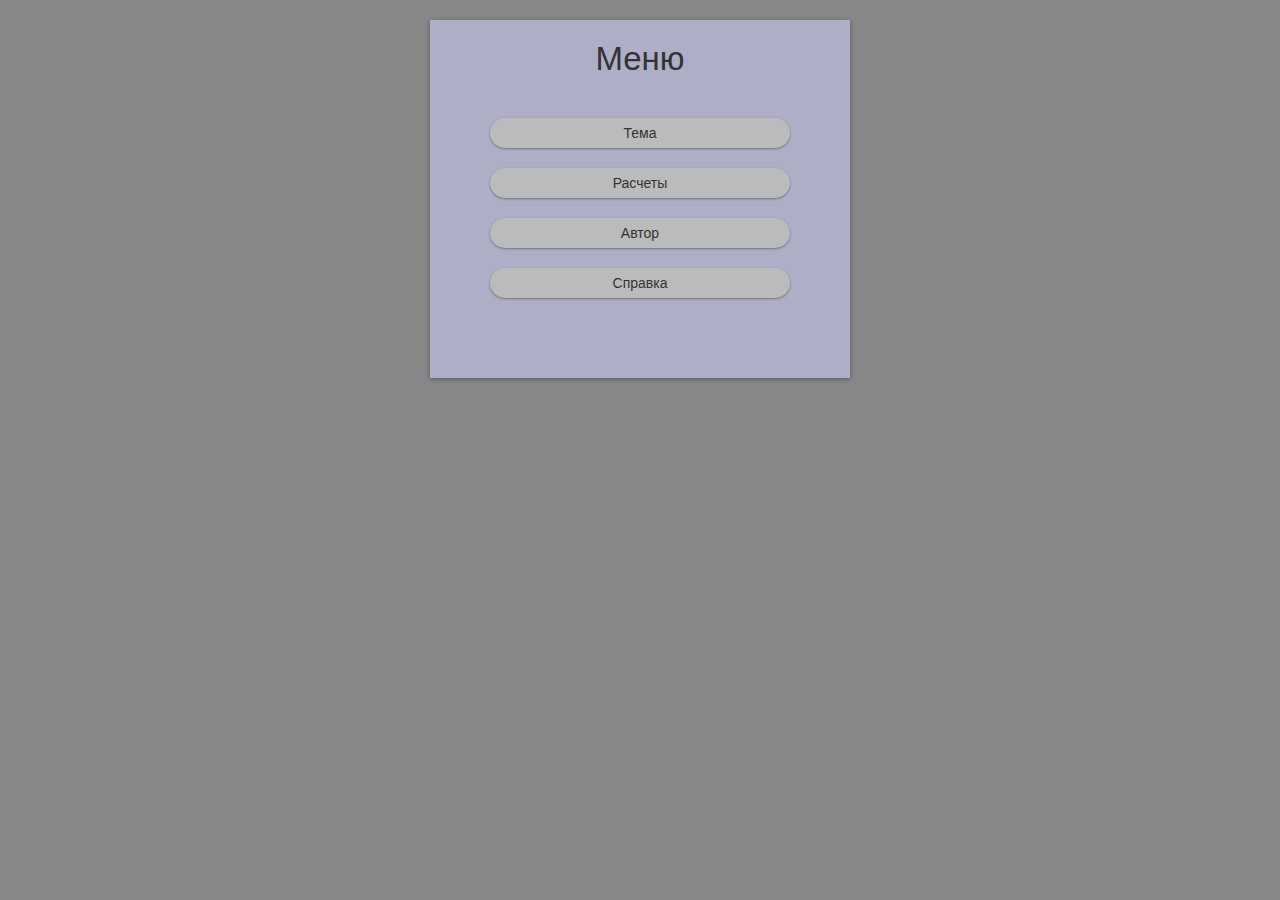
<file: index.html>
<!DOCTYPE html>
<html lang="en">
<head>
    <meta charset="UTF-8">
    <title>Курсовая работа</title>
    <link href="style.css" rel="stylesheet">
</head>
<body>
    <!-- главная форма -->
    <form id="main-form">
        <span>Меню</span>
        <div>
            <input type="button" class="choice-btn theme" value="Тема">
            <input type="button" class="choice-btn task" value="Расчеты">
            <input type="button" class="choice-btn author" value="Автор">
            <input type="button" class="choice-btn reference" value="Справка">
        </div>
        <!-- <input type="button" class="choice-btn">   -->
    </form>

    <!-- форма с расчетами -->
    <form id="task-form" style="display: none;">
        <div class="calculation-blocks">
            <div id="change-file">
                <label>
                    Выгрузка из файла
                    <input type="checkbox" class="task-chkb chbx-file">
                </label>
                <input type="file" id="file" name="files[]" style="display: none;">
            </div>

            <div class="container">
                <label>
                    <p>Алфавит</p>
                    <input type="text" class="input-alphabet">
                </label>
            </div>
            <div class="container">
                <label>
                    <p>Кратность длины</p>
                    <input type="text" class="input-multiplicity">
                </label>
            </div>
            <div class="container">
                <label>
                    <p>Фиксированная подцепочка</p>
                    <input type="text" class="input-pickAp">
                </label>
            </div>
            <div class="container">
                <label>
                    <p>Записать в файл</p>
                    <input type="checkbox" class="task-chkb">
                </label>
            </div>
            <input type="button" class="btn-gen reg" value="Сгенерировать">
            <span class="download-file" style="display: none;"></span>
            <!-- <label for="">
                <input type="text">
            </label> -->
            <textarea name="exp" id="area-exp" class="print-chains"></textarea>
        </div>
        <div class="calculation-blocks">
            <label>
                Диапазон длин
                с <input type="text"  class="range" style="width: 30px">
                по <input type="text" class="range" style="width: 30px; margin-right: 15px;"> 
            </label>
            <label>
                <span> Записать в файл</span>
                <input type="checkbox" class="task-chkb">
            </label>
            <input type="button"  class="btn-gen chains" value="Ген.цепочки">
            <span class="download-file" style="display: none;"></span>

            <textarea name="conv" id="area-conv" class="print-chains" readonly></textarea>
        </div>
        <input type="button" class="close-win">
    </form>

    <!-- форма с информаций об авторе -->
    <form id="author-form" style="display: none;">
        <p>Студент группы ИП-413, факультета ИВТ - Горелов Руслан Сергеевич</p>
        <a href="https://github.com/askme23" target="_blank">
            <img src="images/GitHub-Mark-32px.png" alt="github">
            GitHub
        </a>
        <input type="button" class="close-win">    
    </form>

    <!-- форма с ифнормацией о теме курсовой работы -->
    <form id="theme-form" style="display: none;">
        <p>
            Написать программу, которая по предложенному описанию языка построит регулярное
            выражение, задающее этот язык, и сгенерирует с его помощью все цепочки языка в 
            заданном диапазоне длин. Предусмотреть также возможность генерации цепочек по
            введённому пользователем РВ (в рамках варианта). 
        </p>
        <h4>Вариант <b>(7)</b></h4>
        <p>
            Алфавит, кратность длины и заданная фиксированная подцепочка всех цепочек языка.
        </p>
        <input type="button" class="close-win">   
    </form>

    <form id="ref-form" style="display: none;">
        <ul>
            <li>В поле <b>Алфавит</b> можно вводить любые символы, но в качестве разделителей могут быть только следующие : <b>",.|\ -"</b>.</li>
            <li>В поле <b>Кратность</b> вводятся только числовые данные.</li>
            <li>В поле <b>Фиксированная подцепочка</b> вводится подцепочка, содержащая символы, которые были заданые в поле <i>Алфавит</i>.</li>
            <li>
                В текстовой областе, которая находится после полей, которые описаны выше выводится регулярное выражени. Также в 
                данном поле можено редактировать регулярное выражение, для дальнейшего генерирования цепочек по нему.
            </li>
            <li>В полях задания диапазона вводятся числовые данные, при том, что в поле <b>c</b> число должно быть меньше, чем в поле <b>по</b>.</li>
            <li>В последней текстовой области будут выводиться все сгенерированные цепочки по регулярному выраженю.</li>
            <h3 style="text-align: center;">Важное замечание</h3>
            <li>Если вы хотите ввести свое регулярное выражение и построить все цепочки, то можете изменить значение уже построенного ре
                гулярного выражения, либо же задать свое, если текстовая область пустая.
            </li>
        </ul>
        <input type="button" class="close-win">
    </form>
    
    <script src="script.js"></script>
</body>
</html>
</file>
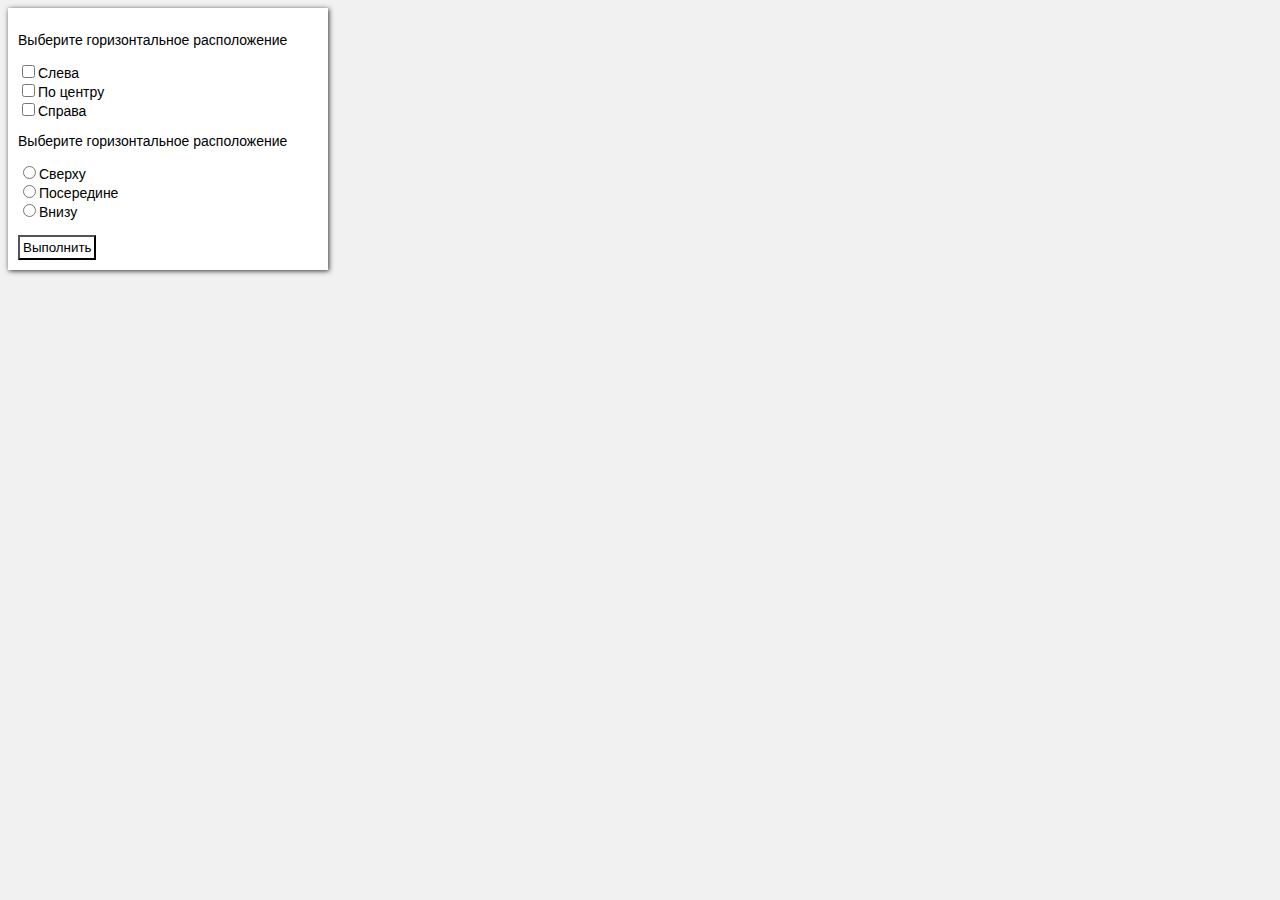
<file: z08-1a.html>
<!DOCTYPE html>
<html lang="en">
<head>
    <meta charset="UTF-8">
    <title>08-1</title>
    <style>
        body {
            font-family: "Roboto Mono", Arial, Tahoma, sans-serif;
            font-size: 14px;
            background-color: rgb(241, 241, 241);
        }

        p {
            display: inline-block;
            margin-right: 20px;
        }

        form {
            background-color: #fff;
            box-shadow: 1px 1px 5px #333;
            padding: 10px;
            width: 300px;
        }

        form input[type="submit"] {
            background-color: #fff;
            padding: 3px;
            margin-top: 15px;
        }
    </style>
</head>
<body>
    <form action="z08-1b.php" method="GET">
        <p>Выберите горизонтальное расположение</p>
        <div>
            <input type="checkbox" name="align" value="left">Слева</input><br>             
            <input type="checkbox" name="align" value="center">По центру</input><br>            
            <input type="checkbox" name="align" value="right">Справа</input>    
        </div>
        
        <p>Выберите горизонтальное расположение</p>
        <div>
            <input type="radio" name="valign" value="top">Сверху</input><br>              
            <input type="radio" name="valign" value="middle">Посередине</input><br>              
            <input type="radio" name="valign" value="bottom">Внизу</input>
        </div>

        <input type="submit" value="Выполнить"></input>
    </form>
</body>
</html>
</file>
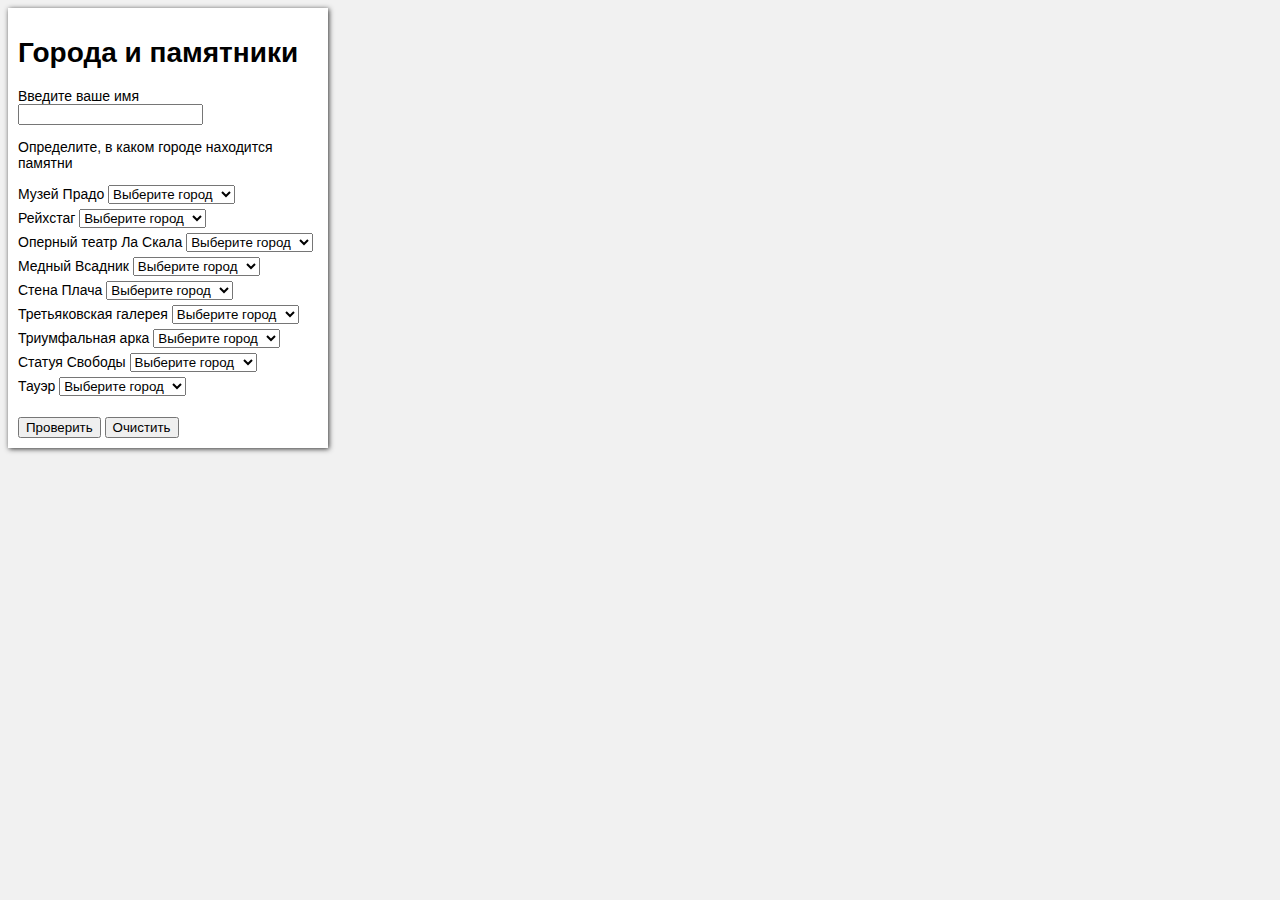
<file: z08-3a.html>
<!DOCTYPE html>
<html lang="en">
<head>
    <meta charset="UTF-8">
    <title>08-3</title>
    <style>
        body {
            font-family: "Roboto Mono", Arial, Tahoma, sans-serif;
            font-size: 14px;
            background-color: rgb(241, 241, 241);
        }

        form {
            background-color: #fff;
            box-shadow: 1px 1px 5px #333;
            padding: 10px;
            width: 300px;
        }

        form .combo-item {
            display: inline-block;
            margin-bottom: 5px;
        }
    </style>
</head>
<body>
    <form action="z08-3b.php" method="GET" id="main">
        <h1>Города и памятники</h1>
        <div>
            <label for="name">Введите ваше имя</label><br>
            <input id="name" name="nameOfParticipant" type="text" width="100"></input>
        </div>

        <div>
            <p>Определите, в каком городе находится памятни</p>

            <span>Музей Прадо</span>
            <select class="combo-item" name="choice[]">
                <option selected value="0" >Выберите город</option>
                <option value="1">Санкт-Петербург</option>
                <option value="2">Москва</option>
                <option value="3">Иерусалим</option>
                <option value="4">Милан</option>
                <option value="5">Париж</option>
                <option value="6">Мадрид</option>
                <option value="7">Лондон</option>
                <option value="8">Нью-Йорк</option>
                <option value="9">Берлин</option>
            </select><br>

            <span>Рейхстаг</span>
            <select class="combo-item" name="choice[]" >
                <option selected value="0" >Выберите город</option>
                <option value="1">Санкт-Петербург</option>
                <option value="2">Москва</option>
                <option value="3">Иерусалим</option>
                <option value="4">Милан</option>
                <option value="5">Париж</option>
                <option value="6">Мадрид</option>
                <option value="7">Лондон</option>
                <option value="8">Нью-Йорк</option>
                <option value="9">Берлин</option>
            </select><br>

            <span>Оперный театр Ла Скала</span>
            <select class="combo-item" name="choice[]" >
                <option selected value="0" >Выберите город</option>
                <option value="1">Санкт-Петербург</option>
                <option value="2">Москва</option>
                <option value="3">Иерусалим</option>
                <option value="4">Милан</option>
                <option value="5">Париж</option>
                <option value="6">Мадрид</option>
                <option value="7">Лондон</option>
                <option value="8">Нью-Йорк</option>
                <option value="9">Берлин</option>
            </select><br>

            <span>Медный Всадник</span>
            <select class="combo-item" name="choice[]" >  
                <option selected value="0" >Выберите город</option>
                <option value="1">Санкт-Петербург</option>
                <option value="2">Москва</option>
                <option value="3">Иерусалим</option>
                <option value="4">Милан</option>
                <option value="5">Париж</option>
                <option value="6">Мадрид</option>
                <option value="7">Лондон</option>
                <option value="8">Нью-Йорк</option>
                <option value="9">Берлин</option>
            </select><br>

            <span>Стена Плача</span>
            <select class="combo-item" name="choice[]" >
                <option selected value="0" >Выберите город</option>
                <option value="1">Санкт-Петербург</option>
                <option value="2">Москва</option>
                <option value="3">Иерусалим</option>
                <option value="4">Милан</option>
                <option value="5">Париж</option>
                <option value="6">Мадрид</option>
                <option value="7">Лондон</option>
                <option value="8">Нью-Йорк</option>
                <option value="9">Берлин</option>
            </select><br>

            <span>Третьяковская галерея</span>
            <select class="combo-item" name="choice[]" >
                <option selected value="0" >Выберите город</option>
                <option value="1">Санкт-Петербург</option>
                <option value="2">Москва</option>
                <option value="3">Иерусалим</option>
                <option value="4">Милан</option>
                <option value="5">Париж</option>
                <option value="6">Мадрид</option>
                <option value="7">Лондон</option>
                <option value="8">Нью-Йорк</option>
                <option value="9">Берлин</option>
            </select><br>

            <span>Триумфальная арка</span>
            <select class="combo-item" name="choice[]" >
                <option selected value="0" >Выберите город</option>
                <option value="1">Санкт-Петербург</option>
                <option value="2">Москва</option>
                <option value="3">Иерусалим</option>
                <option value="4">Милан</option>
                <option value="5">Париж</option>
                <option value="6">Мадрид</option>
                <option value="7">Лондон</option>
                <option value="8">Нью-Йорк</option>
                <option value="9">Берлин</option>
            </select><br>

            <span>Статуя Свободы</span>
            <select class="combo-item" name="choice[]">
                <option selected value="0" >Выберите город</option>
                <option value="1">Санкт-Петербург</option>
                <option value="2">Москва</option>
                <option value="3">Иерусалим</option>
                <option value="4">Милан</option>
                <option value="5">Париж</option>
                <option value="6">Мадрид</option>
                <option value="7">Лондон</option>
                <option value="8">Нью-Йорк</option>
                <option value="9">Берлин</option>
            </select><br>

            <span>Тауэр</span>
            <select class="combo-item" name="choice[]" >
                <option selected value="0" >Выберите город</option>
                <option value="1">Санкт-Петербург</option>
                <option value="2">Москва</option>
                <option value="3">Иерусалим</option>
                <option value="4">Милан</option>
                <option value="5">Париж</option>
                <option value="6">Мадрид</option>
                <option value="7">Лондон</option>
                <option value="8">Нью-Йорк</option>
                <option value="9">Берлин</option>
            </select><br>
        </div>
        <br>

        <input type="submit" value="Проверить"></input>
        <input type="button" onclick="document.getElementById('main').reset();" value="Очистить"></input>
    </form>
</body>
</html>
</file>
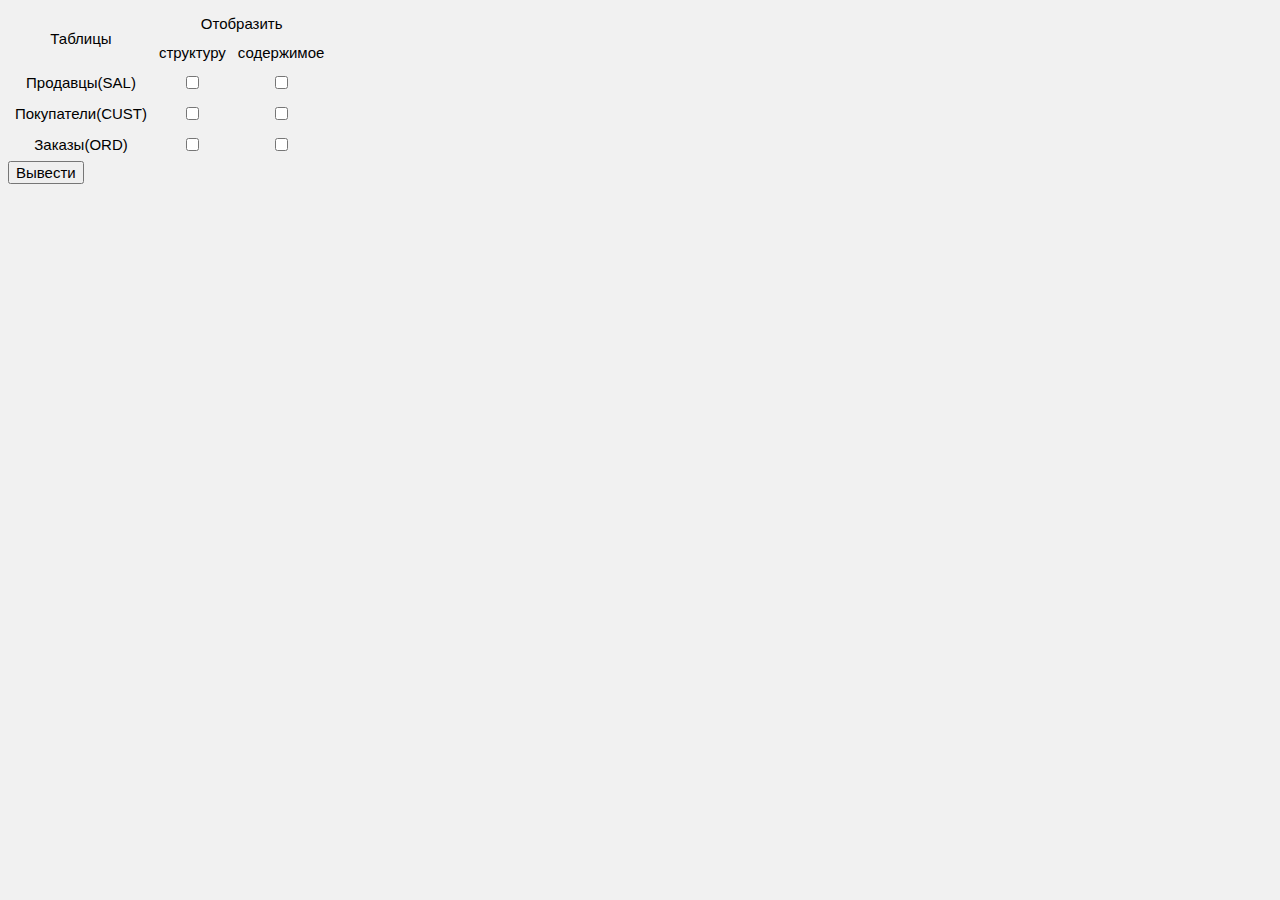
<file: z10-1.html>
<!DOCTYPE html>
<html lang="en">
<head>
    <meta charset="UTF-8">
    <title>10-1</title>
    <style>
        body {
                font-family: "Roboto Mono", Arial, Tahoma, sans-serif;
                font-size: 15px;
                background-color: rgb(241, 241, 241);
        }
        
        table td {
            text-align: center;
        }

        input[type="submit"] {
            font-family: "Roboto Mono", Arial, Tahoma, sans-serif;
            font-size: 15px;
        }
    </style>
</head>
<body>
    <form class="main-form" action="z10-2.php" method="GET">
        <table cellpadding="5">
            <tr>
                <td rowspan="2">Таблицы</td>
                <td colspan="2" align="center">Отобразить</td>
            </tr>
            <tr>
                <td>структуру</td>
                <td>содержимое</td>
            </tr>
            <tr>
                <td>Продавцы(SAL)</td>
                <td>
                    <input type="checkbox" name="structure[]" value="sal"></input>
                </td>
                <td>
                    <input type="checkbox" name="content[]" value="sal"></input>
                </td>
            </tr>
            <tr>
                <td>Покупатели(CUST)</td>
                <td>
                    <input type="checkbox" name="structure[]" value="cust"></input>
                </td>
                <td>
                    <input type="checkbox" name="content[]" value="cust"></input>
                </td>
            </tr>
            <tr>
                <td>Заказы(ORD)</td>
                <td>
                    <input type="checkbox" name="structure[]" value="ord"></input>
                </td>
                <td>
                    <input type="checkbox" name="content[]" value="ord"></input>
                </td>
            </tr>
        </table>

        <input type="submit" value="Вывести"></input>
    </form>
</body>
</html>
</file>
<file: style.css>
body {
    margin: 0;
    padding: 0;
    font-family:  Arial, Tahoma, sans-serif;
    font-size: 14px;
    background-color: #888888;
}

form {
    background-color: #AEAEC7;
    box-shadow: 0 1px 5px rgba(0,0,0,0.12), 0 1px 5px rgba(0,0,0,0.24);
    margin: 20px auto;
    padding: 30px;
    position: relative;
}

#main-form {
    width: 380px;
    min-height: 300px;
    box-shadow: 0 1px 5px rgba(0,0,0,0.12), 0 1px 5px rgba(0,0,0,0.24);
    padding: 20px;
    text-align: center;
}

#main-form span {
    text-align: center;
    font-size: 33px;
    color: #333;
}

#main-form div {
    vertical-align: center;
    padding: 40px;
}

#main-form input {
    color: #333;
}

#main-form .choice-btn {
    width: 100%;
    display: block;
    font-family: 'Roboto Mono', Arial, Helvetica, sans-serif;
    font-size: 14px;
    box-shadow: 0 1px 3px rgba(0,0,0,0.12), 0 1px 2px rgba(0,0,0,0.24);
    border: none;
    padding: 7px;
    padding-left: 10px;
    padding-right: 10px;
    margin-bottom: 20px;
    transition: all;
    background-color: #bbb;
    border-radius: 30px;
    cursor: pointer;
    transition: all 0.5s;
}

#main-form .choice-btn:hover {
    background-color: #9cf;
}

#task-form {
    width: 820px;
    min-height: 360px;
    box-shadow: 0 1px 5px rgba(0,0,0,0.12), 0 1px 5px rgba(0,0,0,0.24);
    padding: 30px;
    padding-top: 50px;
    overflow: auto;
}

#task-form .calculation-blocks {
    margin-bottom: 20px;
    border: 4px dashed #aaa;
    padding: 20px;
}

#task-form .container {
    width: 200px;
    text-align: center;
    margin: 0 20px 10px 0;
    display: inline-block;
}

#task-form .container:nth-child(3) {
    width: 100px;
}

#task-form .container:nth-child(5) {
    width: 50px;
}

#task-form input[type="text"] {
    font-family: 'Roboto Mono', Arial, Helvetica, sans-serif;
    font-size: 15px;
    box-shadow: 0 1px 3px rgba(0,0,0,0.12), 0 1px 2px rgba(0,0,0,0.24);
    border: none;
    padding: 3px;
    text-align: center;
    margin-bottom: 10px;
    width: 100%;
}


#task-form .btn-gen {
    font-family: 'Roboto Mono', Arial, Helvetica, sans-serif;
    font-size: 14px;
    box-shadow: 0 1px 3px rgba(0,0,0,0.12), 0 1px 2px rgba(0,0,0,0.24);
    border: none;
    padding: 7px;
    margin-bottom: 10px;
    transition: all;
    cursor: pointer;
}

#task-form .print-chains {
    font-family: 'Roboto Mono', Arial, Helvetica, sans-serif;
    font-size: 18px;
    display: block;
    width: 100%;
    max-width: 100%;
    min-width: 100%;
    min-height: 190px;
}

#task-form #change-file {
    min-height: 35px;
}

#task-form .task-chkb {
    font-family: 'Roboto Mono', Arial, Helvetica, sans-serif;
    box-shadow: 0 1px 3px rgba(0,0,0,0.12), 0 1px 2px rgba(0,0,0,0.24);
    border: none;
    padding: 7px;
}

#task-form #file {
    font-family: 'Roboto Mono', Arial, Helvetica, sans-serif;
    font-size: 14px;
    box-shadow: 0 1px 3px rgba(0,0,0,0.12), 0 1px 2px rgba(0,0,0,0.24);
    border: none;
    padding: 5px;
    cursor: pointer;
}

#task-form .download-file {
    font-size: 14px;
    display: inline-block;
    padding: 5px;
    cursor: pointer;
    box-shadow: 0 1px 3px rgba(0,0,0,0.12), 0 1px 2px rgba(0,0,0,0.24);
    text-decoration: none;
    color: #333;
    background-color: rgb(221, 221, 221);
    margin: 0 auto 10px auto;
}

.close-win {
    background-image: url(images/close.png);
    background-size: contain;
    position: absolute;
    box-shadow: none;
    background-color: transparent;
    border: none;
    width: 30px;
    height: 30px;
    right: 10px;
    top: 10px;
    cursor: pointer;
}

#author-form {
    width: 380px;
    height: 100px;
    text-align: center;
    font-size: 22px;
}

#author-form a {
    text-decoration: none;
    cursor: pointer;
    color: #333;
    position: relative;
}

#author-form img {
    position: absolute;
    margin-right: 5px;
    width: 32px;
    height: 32px;
    left: -40px;
    top: -8px;
    transition: width 0.3s, height 0.3s;
    -webkit-transition: width 0.3s, height 0.3s;
}

#author-form img:hover {
    width: 35px;
    height: 35px;
}

#theme-form {
    width: 480px;
    height: 270px;
    text-align: center;
    font-size: 18px;
}

#ref-form {
    width: 680px;
    min-height: 330px;
    text-align: left;
    font-size: 18px;
}
</file>
